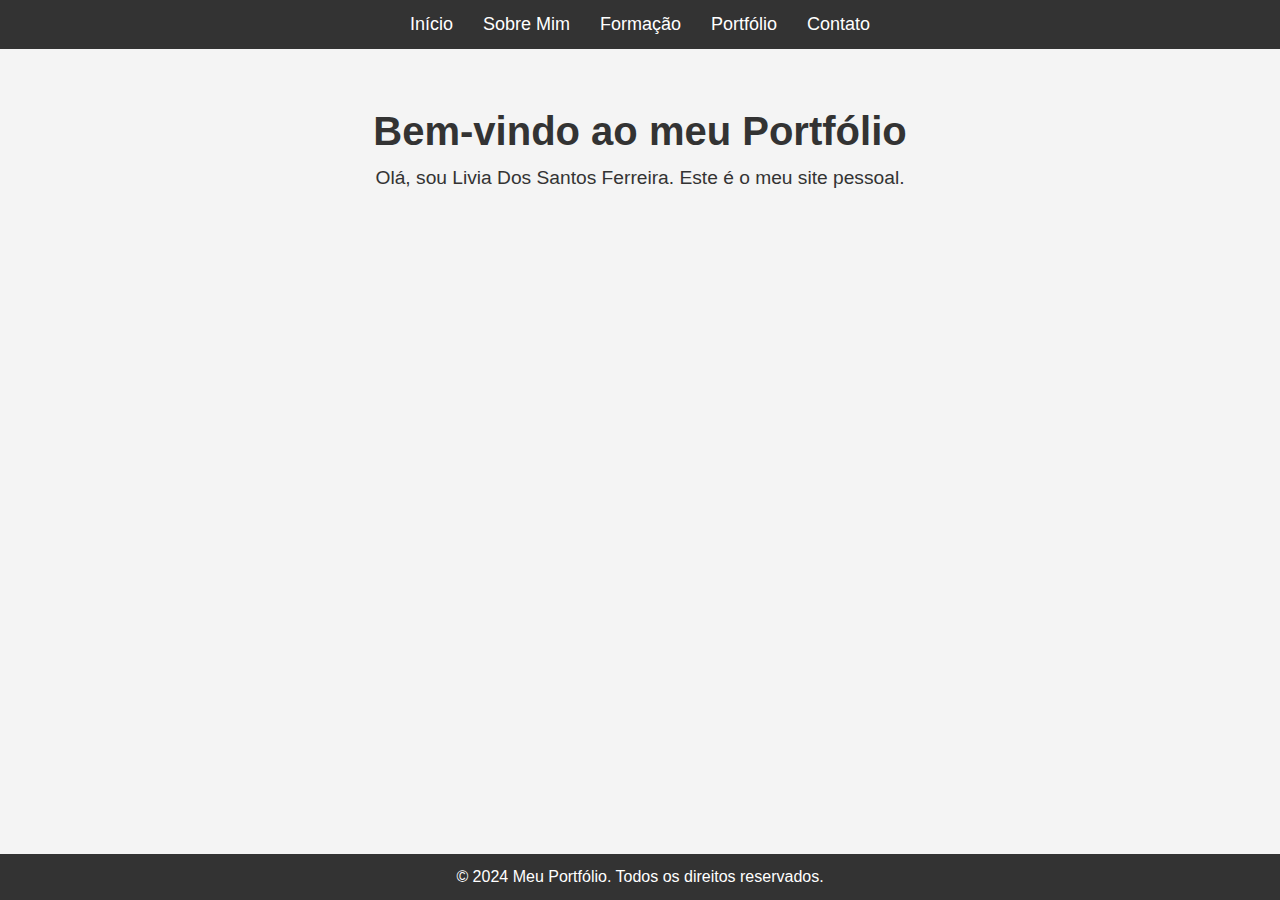
<file: index.html>
<!DOCTYPE html>
<html lang="pt-BR">
<head>
    <meta charset="UTF-8">
    <meta name="viewport" content="width=device-width, initial-scale=1.0">
    <title>Meu Portfólio</title>
    <link rel="stylesheet" href="styles.css">
</head>
<body>
    <!-- Header com menu de navegação -->
    <header>
        <nav>
            <ul>
                <li><a href="index.html">Início</a></li>
                <li><a href="sobre.html">Sobre Mim</a></li>
                <li><a href="formacao.html">Formação</a></li>
                <li><a href="portfolio.html">Portfólio</a></li>
                <li><a href="contato.html">Contato</a></li>
            </ul>
        </nav>
    </header>

    <!-- Conteúdo principal -->
    <main>
        <section>
            <h1>Bem-vindo ao meu Portfólio</h1>
            <p>Olá, sou Livia Dos Santos Ferreira. Este é o meu site pessoal.</p>
        </section>
    </main>

    <!-- Rodapé -->
    <footer>
        <p>&copy; 2024 Meu Portfólio. Todos os direitos reservados.</p>
    </footer>

    <script src="script.js"></script>
</body>
</html>
</file>
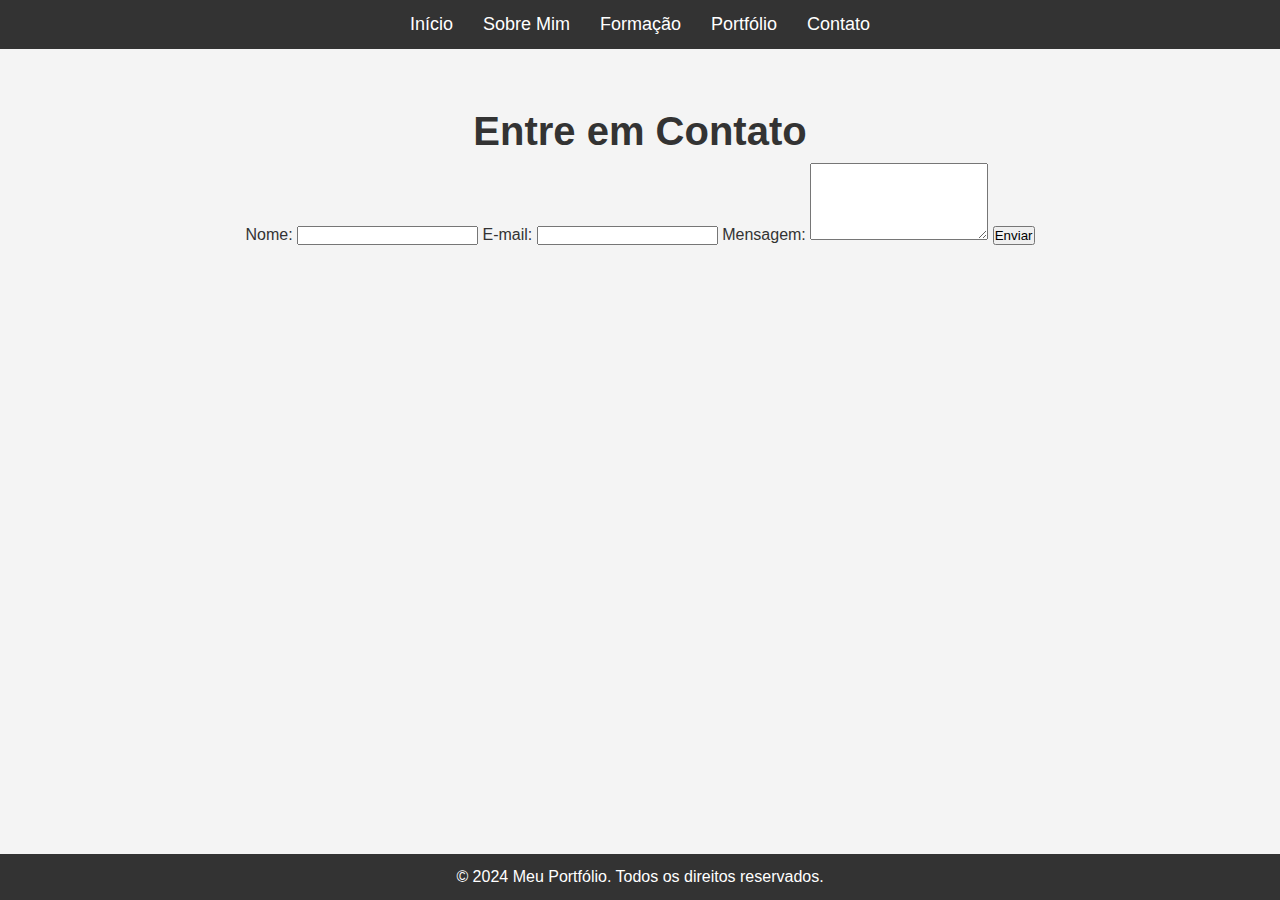
<file: contato.html>
<!DOCTYPE html>
<html lang="pt-BR">
<head>
    <meta charset="UTF-8">
    <meta name="viewport" content="width=device-width, initial-scale=1.0">
    <title>Contato</title>
    <link rel="stylesheet" href="styles.css">
</head>
<body>
    <header>
        <nav>
            <ul>
                <li><a href="index.html">Início</a></li>
                <li><a href="sobre.html">Sobre Mim</a></li>
                <li><a href="formacao.html">Formação</a></li>
                <li><a href="portfolio.html">Portfólio</a></li>
                <li><a href="contato.html">Contato</a></li>
            </ul>
        </nav>
    </header>

    <main>
        <h1>Entre em Contato</h1>
        <form action="#" method="post">
            <label for="nome">Nome:</label>
            <input type="text" id="nome" name="nome" required>

            <label for="email">E-mail:</label>
            <input type="email" id="email" name="email" required>

            <label for="mensagem">Mensagem:</label>
            <textarea id="mensagem" name="mensagem" rows="5" required></textarea>

            <button type="submit">Enviar</button>
        </form>
    </main>

    <footer>
        <p>&copy; 2024 Meu Portfólio. Todos os direitos reservados.</p>
    </footer>
</body>
</html>
</file>
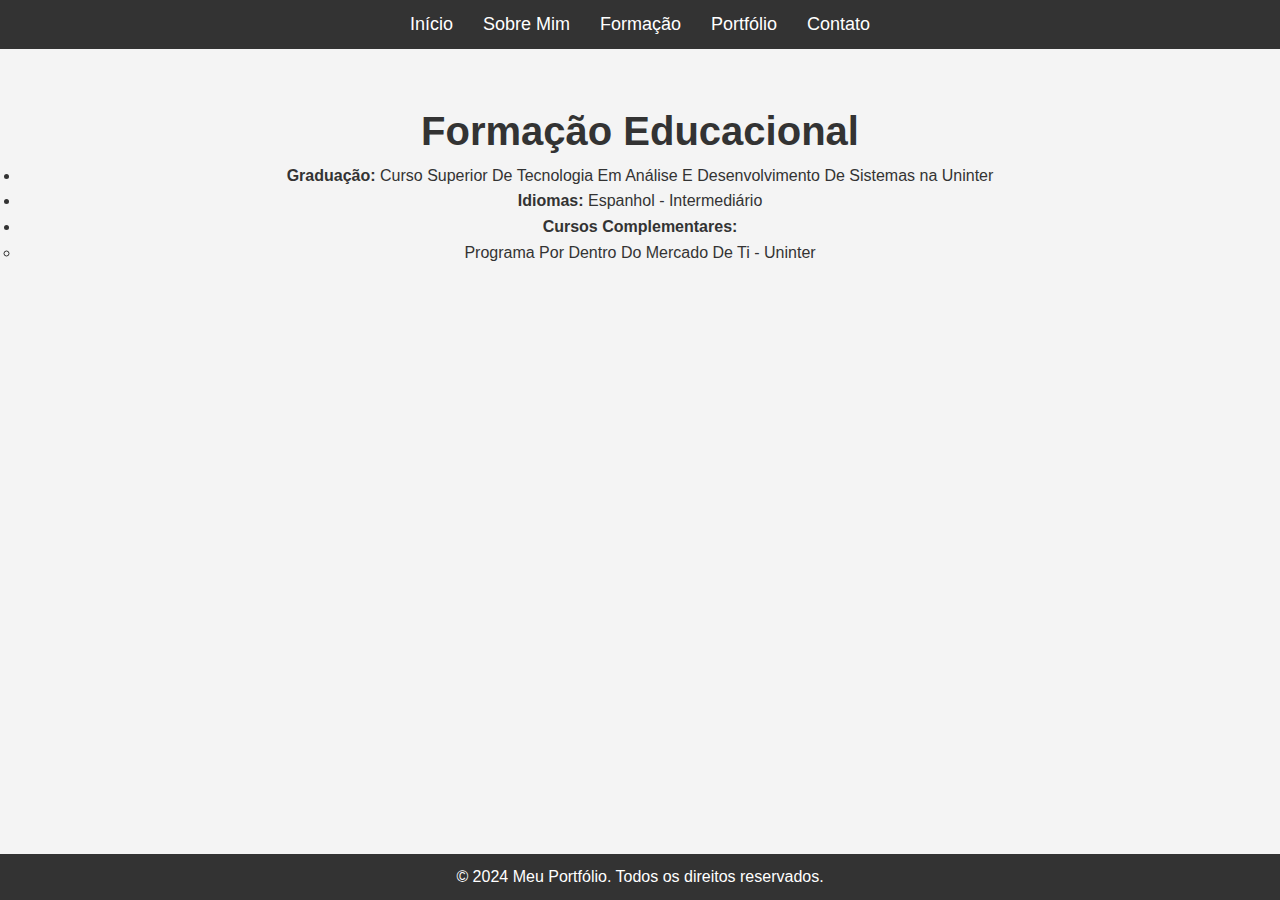
<file: formacao.html>
<!DOCTYPE html>
<html lang="pt-BR">
<head>
    <meta charset="UTF-8">
    <meta name="viewport" content="width=device-width, initial-scale=1.0">
    <title>Formação</title>
    <link rel="stylesheet" href="styles.css">
</head>
<body>
    <header>
        <nav>
            <ul>
                <li><a href="index.html">Início</a></li>
                <li><a href="sobre.html">Sobre Mim</a></li>
                <li><a href="formacao.html">Formação</a></li>
                <li><a href="portfolio.html">Portfólio</a></li>
                <li><a href="contato.html">Contato</a></li>
            </ul>
        </nav>
    </header>

    <main>
        <h1>Formação Educacional</h1>
        <ul>
            <li><strong>Graduação:</strong> Curso Superior De Tecnologia Em Análise E Desenvolvimento De Sistemas na Uninter</li>
            <li><strong>Idiomas:</strong>  Espanhol - Intermediário</li>
            <li><strong>Cursos Complementares:</strong></li>
            <ul>
                <li> Programa Por Dentro Do Mercado De Ti - Uninter</li>
               
            </ul>
        </ul>
    </main>

    <footer>
        <p>&copy; 2024 Meu Portfólio. Todos os direitos reservados.</p>
    </footer>
</body>
</html>
</file>
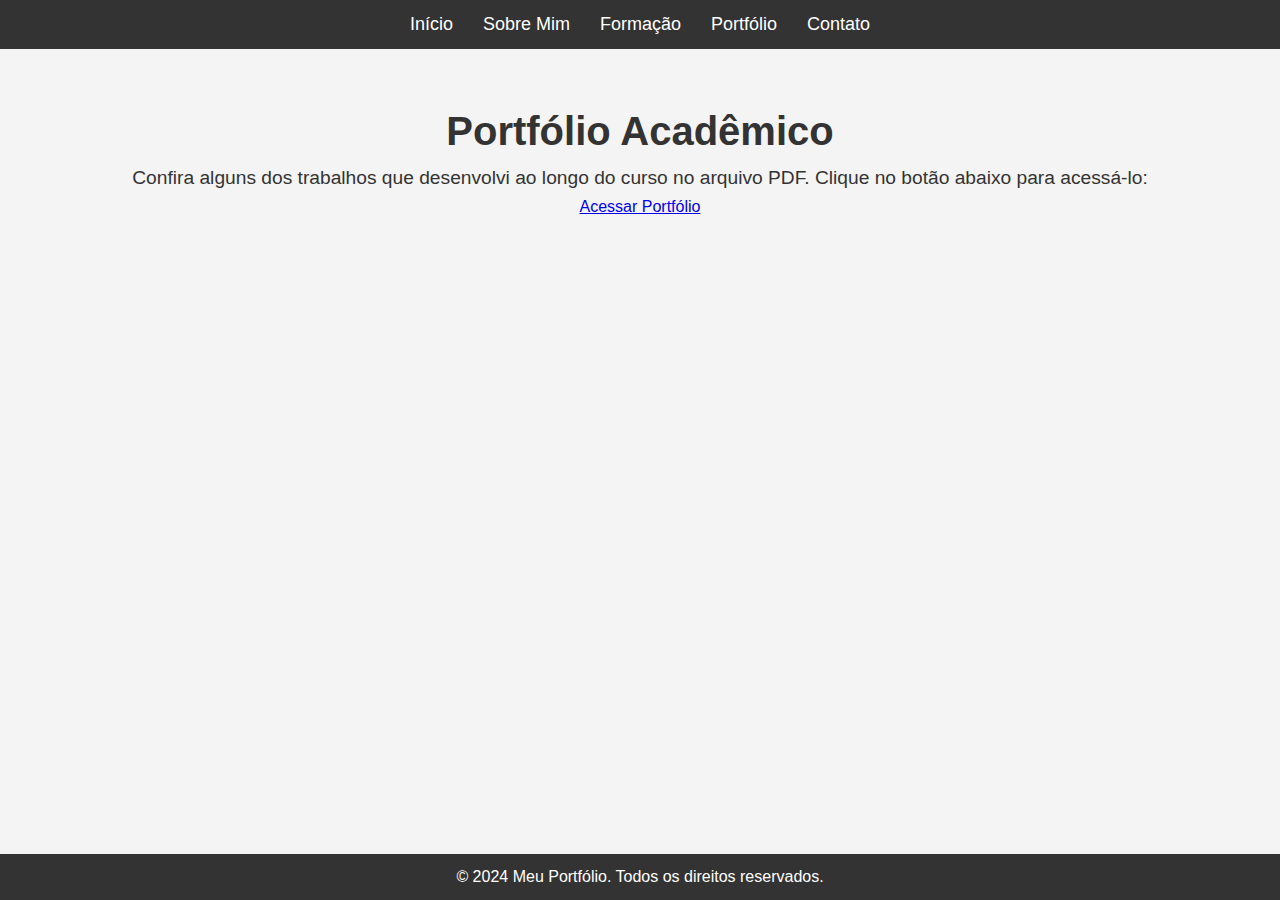
<file: portfolio.html>
<!DOCTYPE html>
<html lang="pt-BR">
<head>
    <meta charset="UTF-8">
    <meta name="viewport" content="width=device-width, initial-scale=1.0">
    <title>Portfólio</title>
    <link rel="stylesheet" href="styles.css">
</head>
<body>
    <header>
        <nav>
            <ul>
                <li><a href="index.html">Início</a></li>
                <li><a href="sobre.html">Sobre Mim</a></li>
                <li><a href="formacao.html">Formação</a></li>
                <li><a href="portfolio.html" class="active">Portfólio</a></li>
                <li><a href="contato.html">Contato</a></li>
            </ul>
        </nav>
    </header>

    <main>
        <section>
            <h1>Portfólio Acadêmico</h1>
            <p> Confira alguns dos trabalhos que desenvolvi ao longo do curso no arquivo PDF. Clique no botão abaixo para acessá-lo:</p>
            <a href="https://1drv.ms/w/c/13306cdb0379b28d/EeJEtmwRQJtCu-mHJRjjSlcBND8Y9PtvhPwZ9r0zJgbDSg?e=QIxjaV" target="_blank" class="btn">Acessar Portfólio</a>
        </section>
    </main>

    <footer>
        <p>&copy; 2024 Meu Portfólio. Todos os direitos reservados.</p>
    </footer>
</body>
</html>
</file>
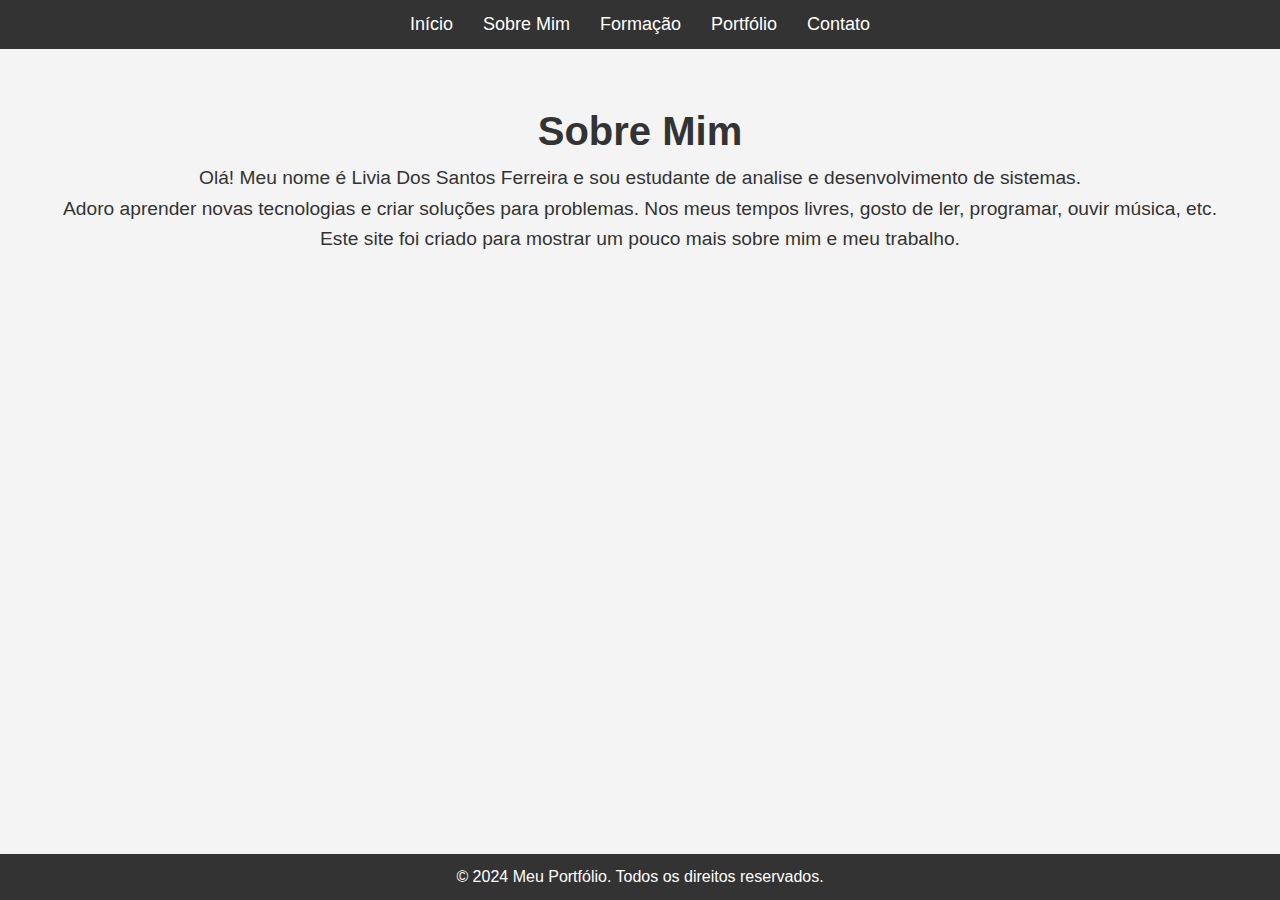
<file: sobre.html>
<!DOCTYPE html>
<html lang="pt-BR">
<head>
    <meta charset="UTF-8">
    <meta name="viewport" content="width=device-width, initial-scale=1.0">
    <title>Sobre Mim</title>
    <link rel="stylesheet" href="styles.css">
</head>
<body>
    <header>
        <nav>
            <ul>
                <li><a href="index.html">Início</a></li>
                <li><a href="sobre.html">Sobre Mim</a></li>
                <li><a href="formacao.html">Formação</a></li>
                <li><a href="portfolio.html">Portfólio</a></li>
                <li><a href="contato.html">Contato</a></li>
            </ul>
        </nav>
    </header>

    <main>
        <h1>Sobre Mim</h1>
        <p>Olá! Meu nome é Livia Dos Santos Ferreira e sou estudante de analise e desenvolvimento de sistemas.</p>
        <p>Adoro aprender novas tecnologias e criar soluções para problemas. Nos meus tempos livres, gosto de ler, programar, ouvir música, etc.</p>
        <p>Este site foi criado para mostrar um pouco mais sobre mim e meu trabalho.</p>
    </main>

    <footer>
        <p>&copy; 2024 Meu Portfólio. Todos os direitos reservados.</p>
    </footer>
</body>
</html>
</file>
<file: styles.css>
/* Resetando margens e paddings */
* {
    margin: 0;
    padding: 0;
    box-sizing: border-box;
}

/* Definindo a fonte padrão */
body {
    font-family: Arial, sans-serif;
    line-height: 1.6;
    background-color: #f4f4f4;
    color: #333;
}

/* Estilo do header e menu de navegação */
header {
    background-color: #333;
    padding: 10px 0;
}

nav ul {
    list-style: none;
    display: flex;
    justify-content: center;
}

nav ul li {
    margin: 0 15px;
}

nav ul li a {
    color: white;
    text-decoration: none;
    font-size: 18px;
}

/* Estilo do conteúdo principal */
main {
    text-align: center;
    padding: 50px 20px;
}

main h1 {
    font-size: 2.5em;
    color: #333;
}

main p {
    font-size: 1.2em;
}

/* Estilo do rodapé */
footer {
    background-color: #333;
    color: white;
    text-align: center;
    padding: 10px 0;
    position: fixed;
    width: 100%;
    bottom: 0;
}
</file>
